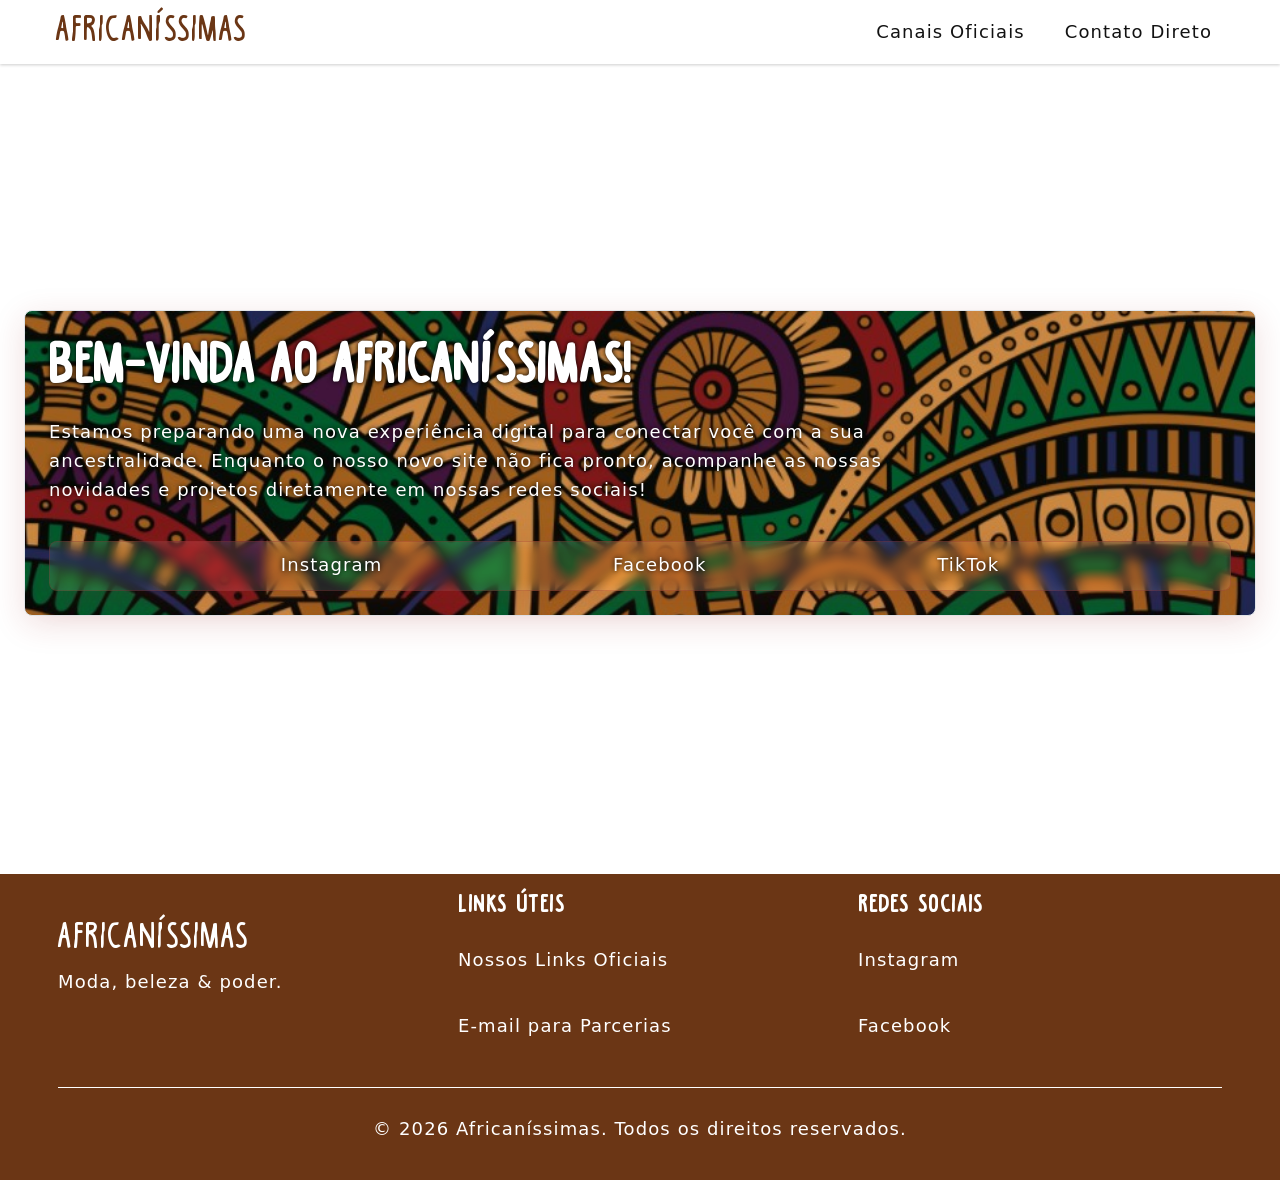
<file: index.html>
<!DOCTYPE html>
<html lang="pt-BR">
<head>
    <meta charset="UTF-8">
    <meta name="viewport" content="width=device-width, initial-scale=1.0">
    <meta name="color-scheme" content="light dark">
    <title>Africaníssimas | Em Breve Nova Experiência</title>
    <meta name="description" content="Africaníssimas, a tradicional marca de moda, beleza e poder, está de volta com uma nova cara. Explore nossos serviços, projetos e conecte-se com sua ancestralidade. Nosso novo site está chegando!">
    <meta name="robots" content="index, follow">
    <link rel="canonical" href="https://africanissimas.com.br/"> <!-- Insira sua URL oficial aqui -->
    <link rel="shortcut icon" href="/img/fav.webp" type="image/x-icon">
    <link rel="stylesheet" href="style/home.css">

    <!-- JSON-LD para IA: Identifica a marca mesmo com o site em construção -->
    <script type="application/ld+json">
    {
      "@context": "https://schema.org",
      "@type": "Organization",
      "name": "Africaníssimas",
      "url": "https://africanissimas.com.br",
      "logo": "https://africanissimas.com.br/img/fav.webp",
      "description": "Moda, beleza e poder. Conectando você à sua ancestralidade.",
      "sameAs": [
        "https://www.instagram.com/africa.nissimas/",
        "https://www.facebook.com/africanissimas/",
        "https://www.tiktok.com/@africanissimas"
      ]
    }
    </script>
</head>
<body>
    <header class="header">
      <nav class="header__nav" aria-label="Navegação principal">
        <a href="/" class="header__logo">Africaníssimas</a>

        <button
          class="header__toggle"
          id="m-btn" 
          aria-expanded="false"
          aria-controls="m-nav"
          aria-label="Abrir menu"
        >
          <svg aria-hidden="true" width="24" height="24" viewBox="0 0 24 24">
            <path d="M3 18h18v-2H3v2zm0-5h18v-2H3v2zm0-7v2h18V6H3z" />
          </svg>
        </button>

        <!-- Links temporariamente desativados com estilo/aviso ou apontando para a página de links -->
        <ul class="header__menu" id="m-nav" role="list">
          <li><a href="/links" class="header__link">Canais Oficiais</a></li>
          <li><a href="mailto:africanissimas@gmail.com" class="header__link">Contato Direto</a></li>
        </ul>
      </nav>
    </header>
    
    <main>
      <!-- ID adicionado para conectar com a acessibilidade do container -->
      <div class="container card" id="banner1">
        <!-- OBRIGATÓRIO PARA SEO: Um título principal claro -->
        <h1>Bem-vinda ao Africaníssimas!</h1> 
        
        <p>Estamos preparando uma nova experiência digital para conectar você com a sua ancestralidade. Enquanto o nosso novo site não fica pronto, acompanhe as nossas novidades e projetos diretamente em nossas redes sociais!</p>
        
        <!-- Correção dos links vazios: Agora apontam para as URLs reais e usam os atributos de SEO/IA -->
        <div class="glass" id="redes-sociais">
          <a href="https://www.instagram.com/africa.nissimas/" target="_blank" rel="noopener noreferrer me">Instagram</a>
          <a href="https://www.facebook.com/africanissimas/" target="_blank" rel="noopener noreferrer me">Facebook</a>
          <a href="https://www.tiktok.com/@africanissimas" target="_blank" rel="noopener noreferrer me">TikTok</a>
        </div>
      </div>
    </main>

    <footer class="footer">
      <div class="footer__container">
        <div class="footer__content">
          <div class="footer__brand">
            <a href="/" class="footer__logo">Africaníssimas</a>
            <p class="footer__description">Moda, beleza & poder.</p>
          </div>

          <nav class="footer__links" aria-label="Links rápidos do rodapé">
            <h3 class="footer__title">Links Úteis</h3>
            <ul class="footer__list" role="list">
              <li><a href="/links" class="footer__link">Nossos Links Oficiais</a></li>
              <li><a href="mailto:africanissimas@gmail.com" class="footer__link">E-mail para Parcerias</a></li>
            </ul>
          </nav>

          <nav class="footer__links" aria-label="Redes sociais do rodapé">
            <h3 class="footer__title">Redes Sociais</h3>
            <ul class="footer__list" role="list">
              <li>
                <a href="https://www.instagram.com/africa.nissimas/" target="_blank" rel="noopener noreferrer me" class="footer__social-link">Instagram</a>
              </li>
              <li>
                <a href="https://www.facebook.com/africanissimas/" target="_blank" rel="noopener noreferrer me" class="footer__social-link">Facebook</a>
              </li>
            </ul>
          </nav>
        </div>

        <div class="copyright">
          <p>&copy; 2026 Africaníssimas. Todos os direitos reservados.</p>
        </div>
      </div>
    </footer>
    <script src="script.js"></script>
</body>
</html>
</file>
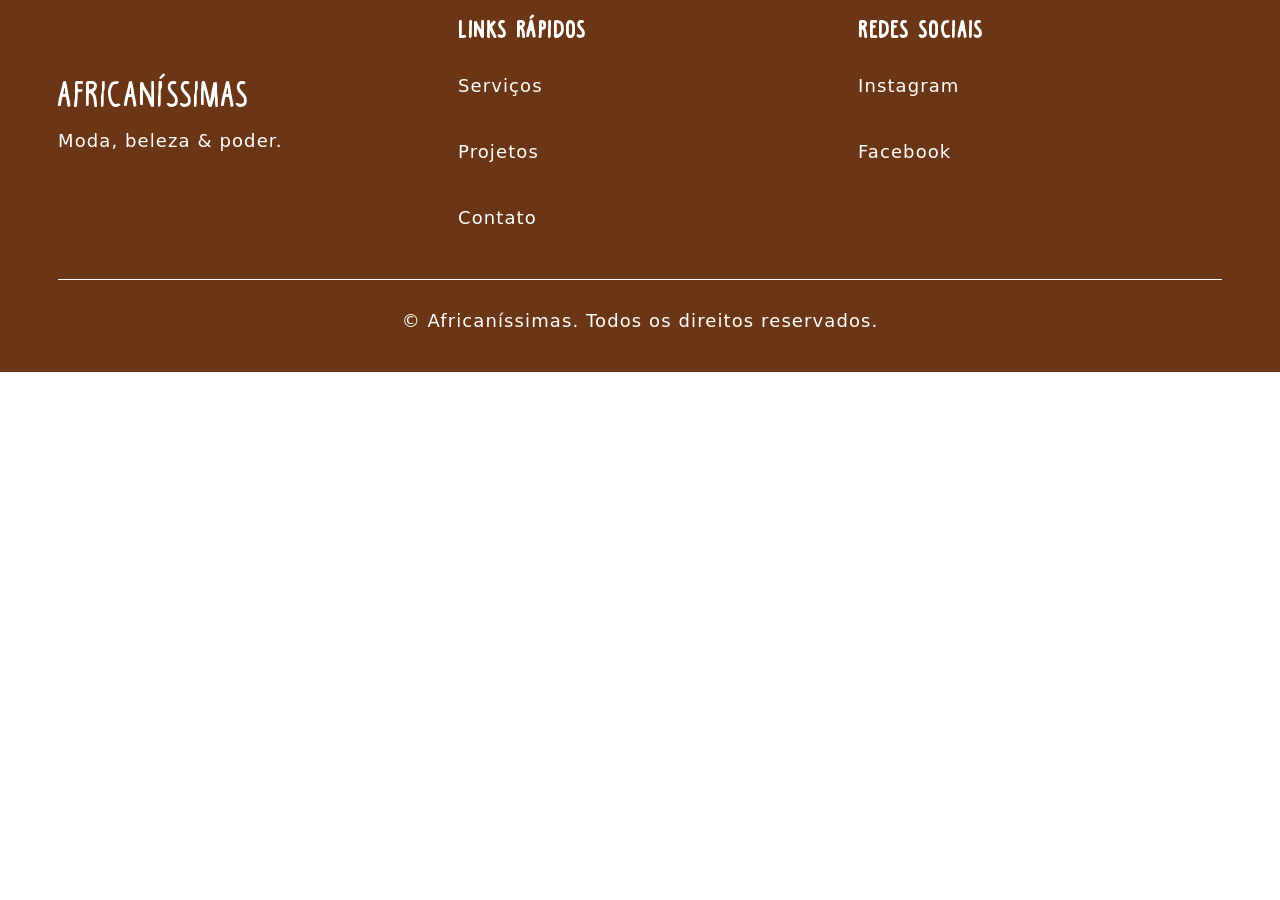
<file: modeloFooter.html>
<!doctype html>
<html lang="en">
  <head>
    <meta charset="UTF-8" />
    <meta name="viewport" content="width=device-width, initial-scale=1.0" />
    <title>Footer</title>
    <link rel="stylesheet" href="/style/style.css" />
  </head>
  <body>
    <footer class="footer">
      <div class="footer__container">
        <div class="footer__content">
          <div class="footer__brand">
            <a href="/" class="footer__logo">Africaníssimas</a>
            <p class="footer__description">Moda, beleza & poder.</p>
          </div>

          <div class="footer__links">
            <h3 class="footer__title">Links Rápidos</h3>
            <ul class="footer__list" role="list">
              <li><a href="#servicos" class="footer__link">Serviços</a></li>
              <li><a href="#projetos" class="footer__link">Projetos</a></li>
              <li><a href="#contato" class="footer__link">Contato</a></li>
            </ul>
          </div>

          <div class="footer__links">
            <h3 class="footer__title">Redes Sociais</h3>
            <ul class="footer__list" role="list">
              <li>
                <a href="#" aria-label="Instagram" class="footer__social-link"
                  >Instagram</a
                >
              </li>
              <li>
                <a href="#" aria-label="Facebook" class="footer__social-link"
                  >Facebook</a></li>
            </ul>
          </div>
        </div>

        <div class="copyright">
          <p>&copy; Africaníssimas. Todos os direitos reservados.</p>
        </div>
      </div>
    </footer>
  </body>
</html>
</file>
<file: style/home.css>
@import url('./style.css');

#banner1 {
  background: url(../img/background.jpeg) no-repeat center/cover;
}
h1{
  color: #ffffff!important;
}
main {
  display: flex;
  flex-direction: column;
  align-items: center;
  justify-content: center;
  gap: 2rem;
  padding: var(--app-margin);
  min-height: 90vh;
  color: #ffffff;
  text-shadow: 0 0 5px #000000;
}
#redes-sociais {
  display: flex;
  justify-content: space-evenly;
  flex-wrap: wrap;
}
</file>
<file: style/style.css>
/* @import url('https://fonts.googleapis.com/css2?family=Montserrat:ital,wght@0,100..900;1,100..900&display=swap'); */
@font-face {
    font-family: 'BlackCoffee'; 
    src: url('../fonts/Black-coffee.woff2') format('woff2');
    font-display: swap;
}
:root {
    /* --- 1. CORES E IDENTIDADE (Brand) --- */
    --brand-brown:  rgb(107, 54, 21);
    --brand-yellow: rgb(196, 124, 42);
    --brand-red:    rgb(153, 31, 35);
    --brand-green:  rgb(0, 120, 62);
    --brand-blue:   rgb(42, 51, 115);
    --title-font: 'BlackCoffee', cursive, serif;
    --main-font:  'Montserrat', system-ui, -apple-system, sans-serif; 
    color-scheme: light dark;
    --bg-page:    #ffffff;
    --bg-surface: #f8f9fa;
    --text-main:  #121212;
    --border:     #e1e4e8;
    --theme-accent: var(--current-title, var(--brand-red));
    /* --- 2. ESCALA DE ESPAÇAMENTO (Base 8px) --- */
    --space-4:  0.25rem;
    --space-8:  0.5rem;
    --space-12: 0.75rem;
    --space-16: 1rem;    /* Mobile Standard */
    --space-24: 1.5rem;  /* Desktop/Tablet Landscape */
    --space-32: 2rem;
    --space-48: 3rem;
    --space-64: 4rem;
    /* --- 3. BREAKPOINTS & LAYOUT --- */
    --container-max: 1440px;
    --app-margin: var(--space-16);
    --app-gutter: var(--space-16);
    /* --- 4. TIPOGRAFIA (WCAG AAA Compliance) --- */
    --lh-body: 1.6;      /* Mandatório p/ AAA */
    --lh-heading: 1.2;
    --para-spacing: 2em; /* 2x font-size p/ AAA */
    /* Escala Fluida (iPhone SE -> 4K) */
    --fs-body:  clamp(1rem, 0.95rem + 0.25vw, 1.125rem);
    --fs-h1:    clamp(2.5rem, 2rem + 2.5vw, 3.5rem);
    --fs-h2:    clamp(1.75rem, 1.5rem + 1.25vw, 2.25rem);
    --fs-h3:    clamp(1.25rem, 1.1rem + 0.75vw, 1.5rem);
    /* --- 5. INTERAÇÃO E UX --- */
    --touch-target: 48px;
    --radius-md: 8px;
    --focus-ring: 3px solid var(--brand-red);
}
/* Alteração para Tablets Landscape e Desktops */
@media (min-width: 905px) {
    :root {
        --app-margin: var(--space-24);
        --app-gutter: var(--space-24);
    }
}
@media (max-width: 320px) {
    :root {
        --app-margin: var(--space-12);
    }
}
@media (min-width: 2560px) {
    :root {
        --container-max: 1800px;
    }
}
/* Dark Mode Override */
@media (prefers-color-scheme: dark) {
    :root {
        --bg-page:    #1a1a1a;
        --bg-surface: #2a2a2a;
        --text-main:  #f5f5f5;
        --border:     #2c2c2c;
    }
}
/* ================== 2. RESET E REGRAS GLOBAIS =================== */
*, *::before, *::after {
    margin: 0;
    padding: 0;
    box-sizing: border-box;
}
html {
    scroll-behavior: smooth;
    scrollbar-width: thin;
    scrollbar-color: var(--theme-accent) var(--bg-page);
}
body {
    font-family: var(--main-font);
    font-size: var(--fs-body);
    line-height: var(--lh-body);
    letter-spacing: 1.1px;
    background-color: var(--bg-page);
    color: var(--text-main);
    text-rendering: optimizeLegibility;
    -webkit-font-smoothing: antialiased;
    overflow-wrap: break-word;
}
/* ================= 3. TIPOGRAFIA ESTRUTURADA ==================== */
h1, h2, h3 {
    font-family: var(--title-font);
    line-height: var(--lh-heading);
    margin-bottom: var(--space-16);
    letter-spacing: 1.6px;
}
h1 { font-size: var(--fs-h1); color: var(--brand-brown); }
h2 { font-size: var(--fs-h2); color: var(--theme-accent); }
h3 { font-size: var(--fs-h3); color: var(--theme-accent); }
p {
    margin-bottom: var(--para-spacing);
    max-width: 75ch; /* UX: Limite de leitura confortável */
    text-wrap: pretty;
}
/* ================= 4. ACESSIBILIDADE E INTERAÇÕES ================ */
a, button {
    cursor: pointer;
    text-decoration: none;
    color: var(--current-title);
    display: inline-flex;
    align-items: center;
    min-height: var(--touch-target);
    min-width: var(--touch-target);
    transition: transform 0.2s ease, filter 0.2s ease;
}
a:hover, button:hover { transform: scale(1.02); }
a:active, button:active { transform: scale(0.98); }
a:hover { text-decoration: underline; font-weight: 600; }
:focus-visible {
    outline: var(--focus-ring);
    outline-offset: 4px;
    border-radius: var(--radius-md);
}
::selection {
    background-color: var(--brand-brown);
    color: #ffffff;
}
/*=========================== Elementos fixos================================ */
:root {
  --h: 64px;
}
.header {
  position: fixed;
  top: 0;
  width: 100%;
  height: var(--h);
  background: var(--bg-page);
  color: var(--text-main);
  z-index: 1000;
  display: flex;
  align-items: center;
  box-shadow: 0 1px 3px rgba(0, 0, 0, 0.2);
}
.header__nav {
  display: flex;
  justify-content: space-between;
  align-items: center;
  width: 100%;
  max-width: 1200px;
  margin: 0 auto;
  padding: 0 16px;
}
.header__logo {
  font-family: var(--title-font);
  text-decoration: none;
  color: var(--brand-brown);
  font-size: var(--fs-h2);
}
.header__toggle {
  background: none;
  border: none;
  fill: var(--brand-brown);
  cursor: pointer;
  padding: 8px;
}
/* Mobile Menu - Hidden by default */
.header__menu {
  display: flex; /* Mudamos de none para flex fixo */
  list-style: none;
  position: absolute;
  top: var(--h);
  left: 0;
  width: 100%;
  background: var(--bg-page);
  flex-direction: column;
  padding: 16px;
  gap: 8px;
  box-shadow: 0 4px 6px -1px rgba(0,0,0,0.1);

  opacity: 0;
  visibility: hidden;
  transform: translateY(-8px);
  transition: 
    opacity .25s ease-in-out,
    transform .25s ease-in-out,
    visibility .25s;
}
/* Estado Ativo (Onde a mágica acontece) */
.header__menu.active {
  opacity: 1;
  visibility: visible;
  transform: translateY(0)
}
.header__link {
  text-decoration: none;
  color: inherit;
  font-weight: 500;
  padding: 12px;
  display: block;
  border-radius: 8px;
}
.header__link:hover,
.header__link:focus {
  background: rgba(103, 80, 164, 0.08);
  color: var(--brand-red);
  outline: 2px solid var(--brand-red); /* Acessibilidade WCAG */
}
/* Desktop Layout */
@media (min-width: 905px) {
  .header__toggle {
    display: none;
  }
  .header__menu {
    display: flex;
    flex-direction: row;
    position: static;
    width: auto;
    padding: 0;
    box-shadow: none;
    gap: 16px;


    opacity: 1;
    visibility: visible;
    transform: none;
    transition: none;
  }
}
/*footer*/
.footer {
  background-color: var(--brand-brown);
  color: white;
}
.footer__container {
    padding: 1em;
  max-width: 1200px;
  margin: 0 auto;
}
.footer__content {
  display: grid;
  grid-template-columns: repeat(auto-fit, minmax(250px, 1fr));
  gap: 2em;
  margin-bottom: 2em;
}
.footer__brand {
  display: flex;
  justify-content: center;
  flex-direction: column;
}
.footer__logo {
  font-family: var(--title-font);
  color: white;
  text-decoration: none;
  font-size: var(--fs-h2);
}
.footer__title {
  color: white;
}
.footer__list {
  list-style: none;
  display: flex;
  flex-direction: column;
  gap: 1em;
}
.copyright {
    display: flex;
    justify-content: center;
  border-top: 1px solid white;
  padding: 1.5em 0 1em;
  color: white;
  text-align: center;
}
.copyright p{
    margin: 0;
}
/*Corpo da página*/
main {
  margin-top: var(--h)!important;
  padding-top: var(--space-12)!important;
}
/*efeitos (esqueumorfismo)*/
.glass {
  background: rgb(from var(--bg-surface) r g b / 0.15);
  backdrop-filter: blur(7px) saturate(130%) contrast(120%) brightness(110%);
  -webkit-backdrop-filter: blur(10px) saturate(200%) contrast(120%) brightness(110%);
  border: 1px solid rgb(from var(--theme-accent) r g b /  0.25);
  box-shadow: 0 8px 32px 0 rgb(from var(--theme-accent) r g b / 0.15);
  border-radius: var(--radius-md);
}
.wood {
  --wood-bg: bisque;
  --wood-gradient-light: rgba(255, 255, 255, 0.3);
  --wood-gradient-dark: rgba(0, 0, 0, 0.15);
  --wood-veins: rgba(0, 0, 0, 0.03);
  --wood-rings-primary: rgba(40, 20, 5, 0.12);
  --wood-rings-secondary: rgba(92, 58, 33, 0.05);
  --wood-border: rgba(54, 31, 14, 0.3);
  --wood-shadow-inner-light: rgba(255, 255, 255, 0.4);
  --wood-shadow-inner-dark: rgba(0, 0, 0, 0.15);
  --wood-shadow-outer: 0 4px 10px rgba(0, 0, 0, 0.1);

  background-color: var(--wood-bg);
  background-image: 
    linear-gradient(to bottom, var(--wood-gradient-light) 0%, var(--wood-gradient-dark) 100%),  
    repeating-linear-gradient(85deg, var(--wood-veins) 0px, var(--wood-veins) 2px, transparent 2px, transparent 6px),
    repeating-radial-gradient(ellipse at 10% 50%, var(--wood-rings-primary) 0px, var(--wood-rings-primary) 3px, var(--wood-rings-secondary) 4px, transparent 6px, transparent 12px);
  border: 1px solid var(--wood-border);
  border-radius: 8px;
  box-shadow: 
    inset 0 2px 4px var(--wood-shadow-inner-light),
    inset 0 -5px 15px var(--wood-shadow-inner-dark),
    var(--wood-shadow-outer);
}
@media (prefers-color-scheme: dark) {
  .wood {
    --wood-bg: var(--brand-brown);
    --wood-gradient-light: rgba(255, 255, 255, 0.1);
    --wood-gradient-dark: rgba(0, 0, 0, 0.4);
    --wood-veins: rgba(0, 0, 0, 0.05);
    --wood-rings-primary: rgba(40, 20, 5, 0.4);
    --wood-rings-secondary: rgba(92, 58, 33, 0.1);
    --wood-border: #361f0e;
    --wood-shadow-inner-light: rgba(255, 255, 255, 0.1);
    --wood-shadow-inner-dark: rgba(0, 0, 0, 0.6);
    --wood-shadow-outer: 0 10px 20px rgba(0, 0, 0, 0.5);
  }
}
/*===================Elementos reutilizáveis================*/
.container {
  width: 100%;
  margin: 0 auto;
  padding: var(--app-margin);
  max-width: var(--container-max);
  justify-content: space-evenly;
}
.card {
  background-color: var(--bg-surface);
  border: 1px solid var(--border);
  border-radius: var(--radius-md);
  justify-content: space-evenly;
  box-shadow: 0 8px 32px 0 rgb(from var(--theme-accent) r g b / 0.15);
}
</file>
